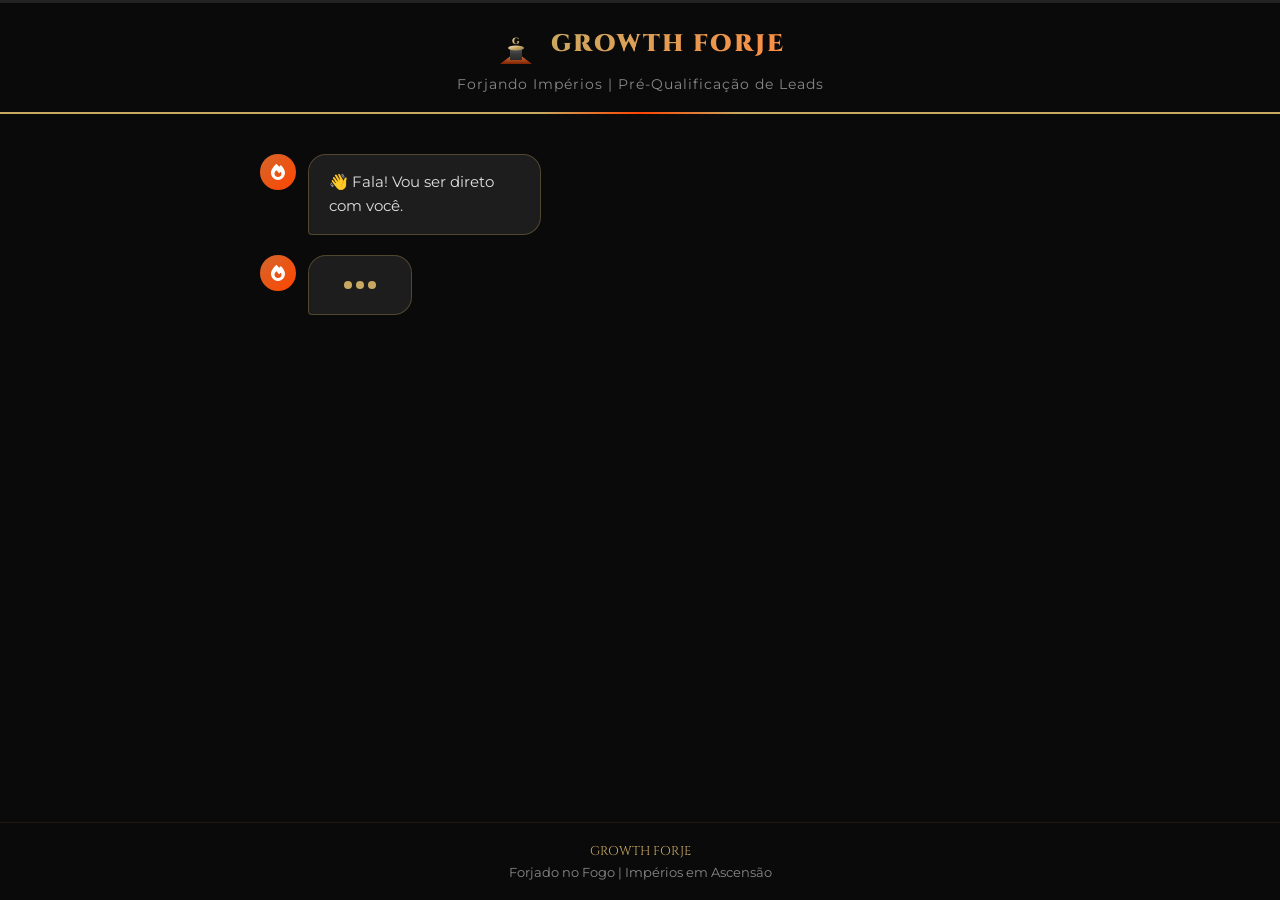
<file: qualificacao.html>
<!DOCTYPE html>
<html lang="pt-BR">
<head>
    <!-- Google Tag Manager -->
    <script>(function(w,d,s,l,i){w[l]=w[l]||[];w[l].push({'gtm.start':
    new Date().getTime(),event:'gtm.js'});var f=d.getElementsByTagName(s)[0],
    j=d.createElement(s),dl=l!='dataLayer'?'&l='+l:'';j.async=true;j.src=
    'https://www.googletagmanager.com/gtm.js?id='+i+dl;f.parentNode.insertBefore(j,f);
    })(window,document,'script','dataLayer','GTM-K3TKJ8NL');</script>
    <!-- End Google Tag Manager -->

    <!-- Google tag (gtag.js) - APENAS NA PÁGINA DE CONVERSÃO -->
    <script async src="https://www.googletagmanager.com/gtag/js?id=G-L6N52DJNLE"></script>
    <script>
    window.dataLayer = window.dataLayer || [];
    function gtag(){dataLayer.push(arguments);}
    gtag('js', new Date());
    gtag('config', 'G-L6N52DJNLE');

    // Evento de conversão quando a página carrega (lead chegou na página de qualificação)
    gtag('event', 'page_view_qualificacao', {
        'event_category': 'conversion',
        'event_label': 'inicio_qualificacao',
        'value': 1
    });
    </script>

    <meta charset="UTF-8">
    <meta name="viewport" content="width=device-width, initial-scale=1.0">
    <title>Growth Forje | Pré-Qualificação</title>
    <meta name="description" content="Pré-qualificação para novos clientes Growth Forje - Gestão de Tráfego e Design">

    <!-- Fonts -->
    <link rel="preconnect" href="https://fonts.googleapis.com">
    <link rel="preconnect" href="https://fonts.gstatic.com" crossorigin>
    <link href="https://fonts.googleapis.com/css2?family=Cinzel:wght@400;700;900&family=Montserrat:wght@300;400;600;800&display=swap" rel="stylesheet">

    <!-- Icons -->
    <link rel="stylesheet" href="https://cdnjs.cloudflare.com/ajax/libs/font-awesome/6.4.0/css/all.min.css">

    <style>
        :root {
            --ouro-forjado: #C9A961;
            --ouro-claro: #f4e5c2;
            --chama-viva: #FF4500;
            --brasa-profunda: #D4662C;
            --brasa-clara: #ff8c42;
            --carvao-ardente: #0A0A0A;
            --metal-escuro: #1a1a1a;
            --cinza-texto: #e0e0e0;
            --cinza-medio: #888;
        }

        * {
            margin: 0;
            padding: 0;
            box-sizing: border-box;
        }

        body {
            font-family: 'Montserrat', sans-serif;
            background: var(--carvao-ardente);
            color: var(--cinza-texto);
            min-height: 100vh;
            display: flex;
            flex-direction: column;
        }

        /* Header */
        .header {
            background: rgba(10, 10, 10, 0.95);
            border-bottom: 2px solid var(--ouro-forjado);
            padding: 20px 0;
            text-align: center;
            position: relative;
        }

        .header::after {
            content: '';
            position: absolute;
            bottom: -2px;
            left: 50%;
            transform: translateX(-50%);
            width: 200px;
            height: 2px;
            background: linear-gradient(90deg, transparent, var(--chama-viva), transparent);
        }

        .logo-container {
            display: flex;
            align-items: center;
            justify-content: center;
            gap: 15px;
        }

        .logo-icon {
            width: 40px;
            height: 48px;
        }

        .logo-text {
            font-family: 'Cinzel', serif;
            font-weight: 900;
            font-size: 1.5rem;
            background: linear-gradient(135deg, var(--ouro-forjado), var(--brasa-clara));
            -webkit-background-clip: text;
            -webkit-text-fill-color: transparent;
            background-clip: text;
            letter-spacing: 2px;
        }

        .header-subtitle {
            color: var(--cinza-medio);
            font-size: 0.85rem;
            margin-top: 8px;
            letter-spacing: 1px;
        }

        /* Chat Container */
        .chat-container {
            flex: 1;
            max-width: 800px;
            width: 100%;
            margin: 0 auto;
            padding: 40px 20px;
            display: flex;
            flex-direction: column;
            gap: 20px;
        }

        /* Messages */
        .message {
            display: flex;
            align-items: flex-start;
            gap: 12px;
            opacity: 0;
            transform: translateY(20px);
            animation: fadeInUp 0.5s forwards;
        }

        .message.bot {
            align-self: flex-start;
        }

        .message.user {
            align-self: flex-end;
            flex-direction: row-reverse;
        }

        .message-avatar {
            width: 36px;
            height: 36px;
            border-radius: 50%;
            display: flex;
            align-items: center;
            justify-content: center;
            flex-shrink: 0;
            font-size: 1rem;
        }

        .message.bot .message-avatar {
            background: linear-gradient(135deg, var(--brasa-profunda), var(--chama-viva));
            color: white;
        }

        .message.user .message-avatar {
            background: linear-gradient(135deg, var(--ouro-forjado), var(--brasa-clara));
            color: var(--carvao-ardente);
        }

        .message-bubble {
            max-width: 70%;
            padding: 15px 20px;
            border-radius: 18px;
            font-size: 0.95rem;
            line-height: 1.6;
            position: relative;
        }

        .message.bot .message-bubble {
            background: rgba(255, 255, 255, 0.08);
            border: 1px solid rgba(201, 169, 97, 0.3);
            color: var(--cinza-texto);
            border-bottom-left-radius: 4px;
        }

        .message.user .message-bubble {
            background: linear-gradient(135deg, var(--ouro-forjado), var(--brasa-profunda));
            color: white;
            border-bottom-right-radius: 4px;
        }

        /* Options/Buttons */
        .options-container {
            display: flex;
            flex-wrap: wrap;
            gap: 10px;
            margin-top: 10px;
            padding-left: 48px;
        }

        .option-btn {
            background: linear-gradient(135deg, var(--brasa-profunda), var(--chama-viva));
            color: white;
            border: none;
            padding: 12px 24px;
            border-radius: 25px;
            cursor: pointer;
            font-family: 'Montserrat', sans-serif;
            font-weight: 600;
            font-size: 0.9rem;
            transition: all 0.3s ease;
            box-shadow: 0 4px 15px rgba(212, 102, 44, 0.3);
        }

        .option-btn:hover {
            transform: translateY(-2px);
            box-shadow: 0 6px 20px rgba(212, 102, 44, 0.5);
        }

        .option-btn.selected {
            background: linear-gradient(135deg, var(--ouro-forjado), var(--brasa-clara));
            box-shadow: 0 4px 15px rgba(201, 169, 97, 0.4);
        }

        /* Input Field */
        .input-container {
            display: none;
            align-items: center;
            gap: 10px;
            margin-top: 10px;
            padding-left: 48px;
            animation: fadeInUp 0.3s forwards;
        }

        .input-field {
            flex: 1;
            background: rgba(255, 255, 255, 0.05);
            border: 1px solid rgba(201, 169, 97, 0.3);
            border-radius: 25px;
            padding: 12px 20px;
            color: white;
            font-family: 'Montserrat', sans-serif;
            font-size: 0.95rem;
            outline: none;
            transition: all 0.3s ease;
        }

        .input-field:focus {
            border-color: var(--ouro-forjado);
            box-shadow: 0 0 10px rgba(201, 169, 97, 0.2);
        }

        .input-field::placeholder {
            color: var(--cinza-medio);
        }

        .send-btn {
            width: 45px;
            height: 45px;
            border-radius: 50%;
            background: linear-gradient(135deg, var(--ouro-forjado), var(--brasa-clara));
            border: none;
            color: var(--carvao-ardente);
            cursor: pointer;
            display: flex;
            align-items: center;
            justify-content: center;
            transition: all 0.3s ease;
        }

        .send-btn:hover {
            transform: scale(1.1);
            box-shadow: 0 0 20px rgba(201, 169, 97, 0.4);
        }

        /* Progress Bar */
        .progress-container {
            position: fixed;
            top: 0;
            left: 0;
            width: 100%;
            height: 3px;
            background: rgba(255, 255, 255, 0.1);
            z-index: 1000;
        }

        .progress-bar {
            height: 100%;
            background: linear-gradient(90deg, var(--chama-viva), var(--ouro-forjado));
            width: 0%;
            transition: width 0.5s ease;
        }

        /* Loading */
        .typing-indicator {
            display: flex;
            gap: 4px;
            padding: 10px 15px;
        }

        .typing-dot {
            width: 8px;
            height: 8px;
            background: var(--ouro-forjado);
            border-radius: 50%;
            animation: typing 1.4s infinite;
        }

        .typing-dot:nth-child(2) { animation-delay: 0.2s; }
        .typing-dot:nth-child(3) { animation-delay: 0.4s; }

        /* Final Screen */
        .final-screen {
            display: none;
            text-align: center;
            padding: 60px 20px;
            animation: fadeInUp 0.8s forwards;
        }

        .final-icon {
            font-size: 4rem;
            margin-bottom: 20px;
        }

        .final-title {
            font-family: 'Cinzel', serif;
            font-size: 2rem;
            color: var(--ouro-forjado);
            margin-bottom: 15px;
        }

        .final-text {
            color: var(--cinza-medio);
            margin-bottom: 30px;
            line-height: 1.7;
        }

        .whatsapp-final-btn {
            display: inline-flex;
            align-items: center;
            gap: 12px;
            background: linear-gradient(135deg, #25D366, #128C7E);
            color: white;
            padding: 18px 40px;
            border-radius: 50px;
            text-decoration: none;
            font-weight: 700;
            font-size: 1.1rem;
            transition: all 0.3s ease;
            box-shadow: 0 10px 30px rgba(37, 211, 102, 0.3);
            border: none;
            cursor: pointer;
            font-family: 'Montserrat', sans-serif;
        }

        .whatsapp-final-btn:hover {
            transform: translateY(-3px);
            box-shadow: 0 15px 40px rgba(37, 211, 102, 0.5);
        }

        .whatsapp-final-btn i {
            font-size: 1.5rem;
        }

        /* Animations */
        @keyframes fadeInUp {
            to {
                opacity: 1;
                transform: translateY(0);
            }
        }

        @keyframes typing {
            0%, 60%, 100% { transform: translateY(0); }
            30% { transform: translateY(-10px); }
        }

        /* Footer */
        .footer {
            text-align: center;
            padding: 20px;
            border-top: 1px solid rgba(201, 169, 97, 0.1);
            color: var(--cinza-medio);
            font-size: 0.8rem;
        }

        .footer-brand {
            font-family: 'Cinzel', serif;
            color: var(--ouro-forjado);
            margin-bottom: 5px;
        }

        /* Responsive */
        @media (max-width: 768px) {
            .chat-container {
                padding: 20px 15px;
            }

            .message-bubble {
                max-width: 85%;
                padding: 12px 16px;
                font-size: 0.9rem;
            }

            .options-container {
                padding-left: 0;
            }

            .input-container {
                padding-left: 0;
            }

            .option-btn {
                padding: 10px 18px;
                font-size: 0.85rem;
            }

            .final-title {
                font-size: 1.5rem;
            }
        }
    </style>
<base target="_blank">
</head>
<body>
    <!-- Google Tag Manager (noscript) -->
    <noscript><iframe src="https://www.googletagmanager.com/ns.html?id=GTM-K3TKJ8NL"
    height="0" width="0" style="display:none;visibility:hidden"></iframe></noscript>
    <!-- End Google Tag Manager (noscript) -->

    <!-- Progress Bar -->
    <div class="progress-container">
        <div class="progress-bar" id="progressBar"></div>
    </div>

    <!-- Header -->
    <header class="header">
        <div class="logo-container">
            <svg class="logo-icon" viewBox="0 0 200 240" xmlns="http://www.w3.org/2000/svg">
                <defs>
                    <linearGradient id="goldGradHeader" x1="0%" y1="0%" x2="100%" y2="100%">
                        <stop offset="0%" style="stop-color:#f4e5c2"/>
                        <stop offset="50%" style="stop-color:#c9a961"/>
                        <stop offset="100%" style="stop-color:#8b7355"/>
                    </linearGradient>
                    <linearGradient id="metalGradHeader" x1="0%" y1="0%" x2="0%" y2="100%">
                        <stop offset="0%" style="stop-color:#5a5a5a"/>
                        <stop offset="50%" style="stop-color:#3a3a3a"/>
                        <stop offset="100%" style="stop-color:#2a2a2a"/>
                    </linearGradient>
                    <linearGradient id="fireBaseGradHeader" x1="0%" y1="100%" x2="0%" y2="0%">
                        <stop offset="0%" style="stop-color:#8b2500"/>
                        <stop offset="50%" style="stop-color:#d4662c"/>
                        <stop offset="100%" style="stop-color:#ff8c42"/>
                    </linearGradient>
                </defs>
                <path d="M 20 220 L 100 160 L 180 220 Z" fill="url(#fireBaseGradHeader)" opacity="0.9"/>
                <rect x="70" y="140" width="60" height="60" fill="url(#metalGradHeader)"/>
                <ellipse cx="100" cy="140" rx="40" ry="12" fill="url(#goldGradHeader)"/>
                <text x="100" y="118" font-family="Cinzel" font-weight="900" font-size="45" fill="url(#goldGradHeader)" text-anchor="middle">G</text>
            </svg>
            <span class="logo-text">GROWTH FORJE</span>
        </div>
        <p class="header-subtitle">Forjando Impérios | Pré-Qualificação de Leads</p>
    </header>

    <!-- Chat Container -->
    <div class="chat-container" id="chatContainer">
        <!-- Messages will be inserted here by JavaScript -->
    </div>

    <!-- Final Screen -->
    <div class="final-screen" id="finalScreen">
        <div class="final-icon">🔥</div>
        <h2 class="final-title">Pré-Qualificação Concluída!</h2>
        <p class="final-text">
            Obrigado pelas informações! Nossa equipe já recebeu seus dados e<br>
            em breve entrará em contato. Clique abaixo para falar diretamente no WhatsApp.
        </p>
        <a href="https://wa.me/5522988231811" target="_blank" class="whatsapp-final-btn" id="whatsappFinalBtn">
            <i class="fab fa-whatsapp"></i>
            <span>Falar no WhatsApp</span>
        </a>
    </div>

    <!-- Footer -->
    <footer class="footer">
        <div class="footer-brand">GROWTH FORJE</div>
        <p>Forjado no Fogo | Impérios em Ascensão</p>
    </footer>

    <script>
// ===================================
// CONFIG
// ===================================

const chatContainer = document.getElementById('chatContainer');
const progressBar = document.getElementById('progressBar');
const finalScreen = document.getElementById('finalScreen');

let leadData = {
    nome: '',
    empresa: '',
    whatsapp: '',
    email: '',
    faturamento: '',
    investimento: ''
};

let currentStep = 0;
const totalSteps = 6;
let messageIndex = 0;

// ===================================
// FLUXO OTIMIZADO (HIGH CONVERSION)
// ===================================

const chatFlow = [
    {
        type: 'bot',
        text: '👋 Fala! Vou ser direto com você.',
        delay: 600
    },
    {
        type: 'bot',
        text: 'Se fizer sentido, a gente pode te ajudar a aumentar seu faturamento com previsibilidade.',
        delay: 800
    },
    {
        type: 'bot',
        text: 'Mas antes, preciso entender rápido o seu cenário.',
        delay: 800
    },
    {
        type: 'bot',
        text: 'Qual seu nome?',
        input: 'nome',
        placeholder: 'Digite seu nome'
    },
    {
        type: 'bot',
        text: 'Perfeito, {nome}. Qual é o nome da sua empresa?',
        input: 'empresa',
        placeholder: 'Nome da empresa'
    },
    {
        type: 'bot',
        text: 'Hoje, em média, quanto você fatura por mês?',
        options: [
            { value: '10k-15K', label: 'R$ 10K - R$ 15K' },
            { value: '10k-30k', label: 'R$ 15k – R$ 30k' },
            { value: '30k-100k', label: 'R$ 30k – R$ 100k' },
            { value: '100k+', label: 'Acima de R$ 100k' }
        ],
        field: 'faturamento'
    },
    {
        type: 'bot',
        text: 'E quanto você investe (ou pretende investir) em tráfego?',
        options: [
            { value: '3k-5k', label: 'R$ 3k – R$ 5k' },
            { value: '5k-10k', label: 'R$ 5k – R$ 10k' },
            { value: '10k-30k', label: 'R$ 10k – R$ 30k' },
            { value: '30k+', label: 'Acima de R$ 30k' }
        ],
        field: 'investimento'
    },
    {
        type: 'bot',
        text: 'Boa. Agora me passa seu WhatsApp pra gente falar direto.',
        input: 'whatsapp',
        placeholder: '(XX) XXXXX-XXXX'
    },
    {
        type: 'bot',
        text: 'E um e-mail (caso a gente não consiga te chamar no WhatsApp)',
        input: 'email',
        placeholder: 'seu@email.com'
    },
    {
        type: 'bot',
        text: 'Perfeito. Já estou analisando seu perfil...',
        delay: 800
    }
];

// ===================================
// FUNÇÕES
// ===================================

function updateProgress() {
    const progress = ((currentStep) / totalSteps) * 100;
    progressBar.style.width = progress + '%';
}

function replaceVariables(text) {
    return text.replace('{nome}', leadData.nome || '');
}

function addMessage(type, text) {
    return new Promise(resolve => {
        const messageDiv = document.createElement('div');
        messageDiv.className = `message ${type}`;

        const avatar = document.createElement('div');
        avatar.className = 'message-avatar';
        avatar.innerHTML = type === 'bot'
            ? '<i class="fas fa-fire"></i>'
            : '<i class="fas fa-user"></i>';

        const bubble = document.createElement('div');
        bubble.className = 'message-bubble';
        bubble.textContent = replaceVariables(text);

        messageDiv.appendChild(avatar);
        messageDiv.appendChild(bubble);
        chatContainer.appendChild(messageDiv);

        // Scroll suave e automático para a última mensagem
        setTimeout(() => {
            messageDiv.scrollIntoView({ behavior: 'smooth', block: 'end' });
        }, 100);

        resolve();
    });
}

function addTyping(delay = 800) {
    return new Promise(resolve => {
        const typingDiv = document.createElement('div');
        typingDiv.className = 'message bot';
        typingDiv.id = 'typingIndicator';

        const avatar = document.createElement('div');
        avatar.className = 'message-avatar';
        avatar.innerHTML = '<i class="fas fa-fire"></i>';

        const bubble = document.createElement('div');
        bubble.className = 'message-bubble';
        bubble.innerHTML = `
            <div class="typing-indicator">
                <div class="typing-dot"></div>
                <div class="typing-dot"></div>
                <div class="typing-dot"></div>
            </div>
        `;

        typingDiv.appendChild(avatar);
        typingDiv.appendChild(bubble);
        chatContainer.appendChild(typingDiv);

        // Scroll automático para o indicador de digitação
        setTimeout(() => {
            typingDiv.scrollIntoView({ behavior: 'smooth', block: 'end' });
        }, 100);

        setTimeout(() => {
            typingDiv.remove();
            resolve();
        }, delay);
    });
}

function addInput(field, placeholder) {
    const container = document.createElement('div');
    container.className = 'input-container';
    container.style.display = 'flex';

    const input = document.createElement('input');
    input.className = 'input-field';
    input.placeholder = placeholder;
    input.id = 'input';

    const btn = document.createElement('button');
    btn.className = 'send-btn';
    btn.innerHTML = '→';

    btn.onclick = () => sendInput(field);
    input.addEventListener('keypress', e => {
        if (e.key === 'Enter') sendInput(field);
    });

    container.appendChild(input);
    container.appendChild(btn);
    chatContainer.appendChild(container);

    // Scroll automático para o campo de input
    setTimeout(() => {
        container.scrollIntoView({ behavior: 'smooth', block: 'end' });
        input.focus();
    }, 100);
}

function sendInput(field) {
    const input = document.getElementById('input');
    const value = input.value.trim();
    if (!value) return;

    input.parentElement.remove();

    addMessage('user', value).then(() => {
        leadData[field] = value;
        currentStep++;
        updateProgress();
        setTimeout(processNextMessage, 400);
    });
}

function addOptions(options, field) {
    const container = document.createElement('div');
    container.className = 'options-container';

    options.forEach(opt => {
        const btn = document.createElement('button');
        btn.className = 'option-btn';
        btn.textContent = opt.label;

        btn.onclick = () => {
            container.remove();
            addMessage('user', opt.label).then(() => {
                leadData[field] = opt.value;
                currentStep++;
                updateProgress();
                setTimeout(processNextMessage, 400);
            });
        };

        container.appendChild(btn);
    });

    chatContainer.appendChild(container);

    // Scroll automático para as opções
    setTimeout(() => {
        container.scrollIntoView({ behavior: 'smooth', block: 'end' });
    }, 100);
}

// ===================================
// FLOW ENGINE
// ===================================

async function processNextMessage() {
    if (messageIndex >= chatFlow.length) {
        finish();
        return;
    }

    const msg = chatFlow[messageIndex];

    await addTyping(msg.delay || 700);
    await addMessage('bot', msg.text);

    messageIndex++;

    if (msg.input) {
        addInput(msg.input, msg.placeholder);
        return;
    }

    if (msg.options) {
        addOptions(msg.options, msg.field);
        return;
    }

    processNextMessage();
}

// ===================================
// FINAL - ENVIO AJAX SEM REDIRECIONAMENTO
// ===================================

function finish() {
    progressBar.style.width = '100%';
    
    // Envia os dados via AJAX sem redirecionar
    sendLeadAjax().then(() => {
        // Mostra a tela final com botão do WhatsApp
        chatContainer.style.display = 'none';
        finalScreen.style.display = 'block';
        
        // Scroll para o topo para ver a mensagem de sucesso
        window.scrollTo({ top: 0, behavior: 'smooth' });
    }).catch(err => {
        console.error('Erro ao enviar:', err);
        // Mesmo com erro, mostra a tela final
        chatContainer.style.display = 'none';
        finalScreen.style.display = 'block';
    });
}

function sendLeadAjax() {
    return fetch('https://formsubmit.co/ajax/growthforje@gmail.com', {
        method: 'POST',
        headers: {
            'Content-Type': 'application/json',
            'Accept': 'application/json'
        },
        body: JSON.stringify({
            nome: leadData.nome,
            empresa: leadData.empresa,
            whatsapp: leadData.whatsapp,
            email: leadData.email,
            faturamento: leadData.faturamento,
            investimento: leadData.investimento,
            data_hora: new Date().toLocaleString('pt-BR'),
            origem: 'Site Growth Forje - Pré-Qualificação',
            _subject: '🚨 NOVO LEAD - Growth Forje',
            _template: 'table',
            _captcha: 'false'
        })
    });
}

// INIT
setTimeout(processNextMessage, 500);
updateProgress();

</script>
</body>
</html>
</file>
